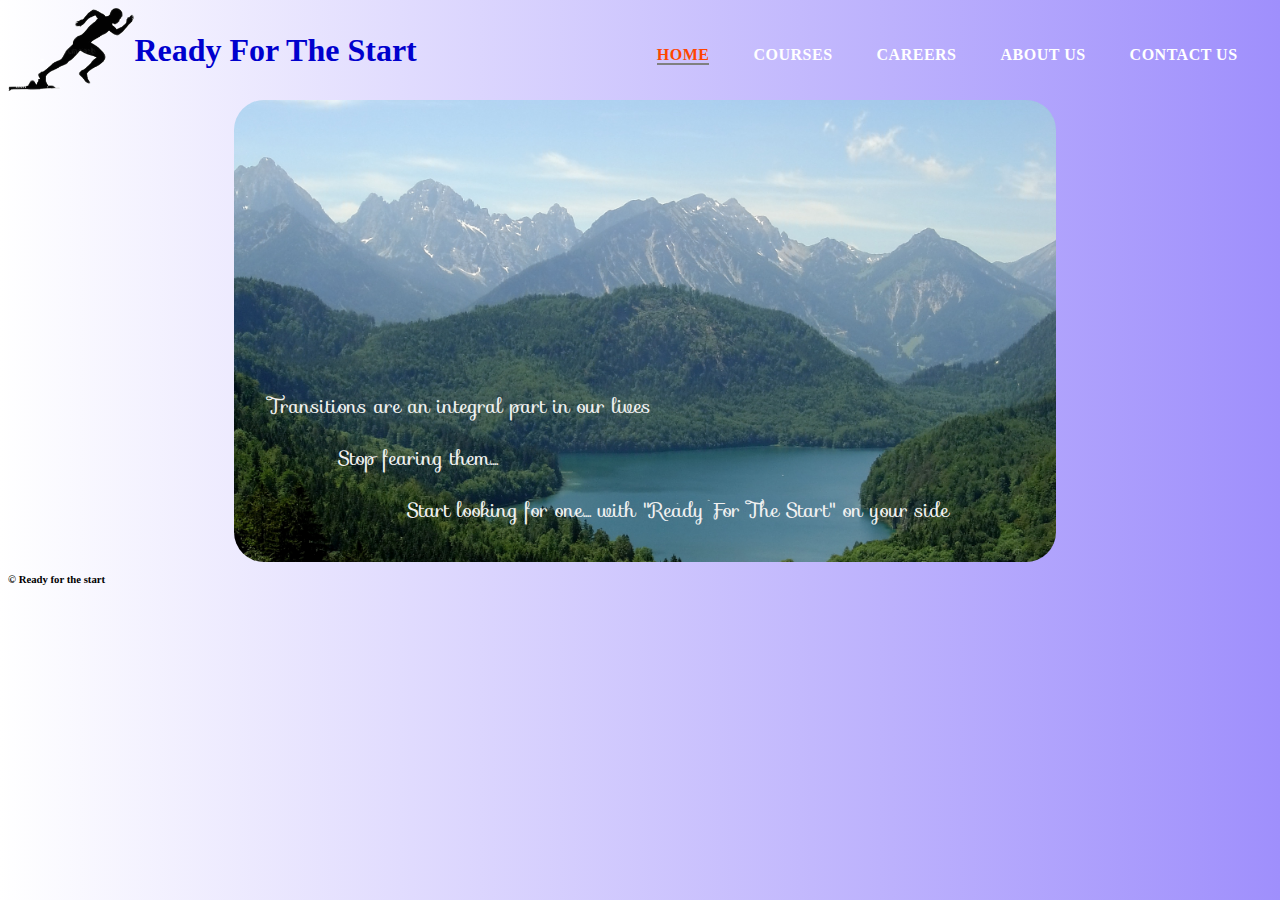
<file: HTML/index.html>
<!DOCTYPE html>
<html>
    <head>
        <meta charset="utf-8" />
        <title>Ready For The Start</title>
        <link rel="stylesheet" href="../CSS/homepage.css" />
        <link rel = "icon" href =  "../Images/Logo.png" type = "image/x-icon">
        <link href="https://fonts.googleapis.com/css2?family=Sofia&display=swap" rel="stylesheet">
        <style>
                .main {
                position: relative;
                margin: 0 auto;
                }
                .main img {
                width: 65%;
                margin-top: 20px;
                margin-left:226px;
                border-radius: 30px;
                }
                .main .catch_phrase {
                 position:absolute;
                bottom:10px;
                background: rgb(0,0,0);
                background: rgba(0,0,0,0);
                color: #f1f1f1;
                width: 55%;
                padding: 10px;
                margin-left: 250px;
                font-family: 'Sofia', cursive;
                font-size: 20px;
                }

                .one {
                padding-left: 0%;
                }
                .two {
                padding-left: 10%;
                }
                .three {
                padding-left: 20%;
                }
                footer {
                margin:0 0 0 0;
                margin-top: -18px;
                }
        </style>
    </head>
    <body>
        <div>
            <header>
                <img src="../Images/Logo.png" alt="logo" id="logo"/>
                <h1 id="logoheading">Ready For The Start</h1>
                <nav>
                    <ul>
                        <li><a href="index.html" class="selected">Home</a></li>
                        <li><a href="#">Courses</a></li>
                        <li><a href="#">Careers</a></li>
                        <li><a href="aboutus.html">About Us</a></li>
                        <li><a href="#">Contact Us</a></li>
                    </ul>
                </nav>
            </header>
            <div class="main">
                    <img src="../Images/Hohenschwangau_lake.JPG" alt="picture" />                
                <div class="catch_phrase">
                    <p class="one">Transitions are an integral part in our lives</p>
                    <p class="two">Stop fearing them....</p>
                    <p class="three">Start looking for one.... with "Ready For The Start" on your side</p>
                </div>
            </div>
            <footer>
                <h6>© Ready for the start</h6>
            </footer>
        </div>
    </body>
</html>
</file>
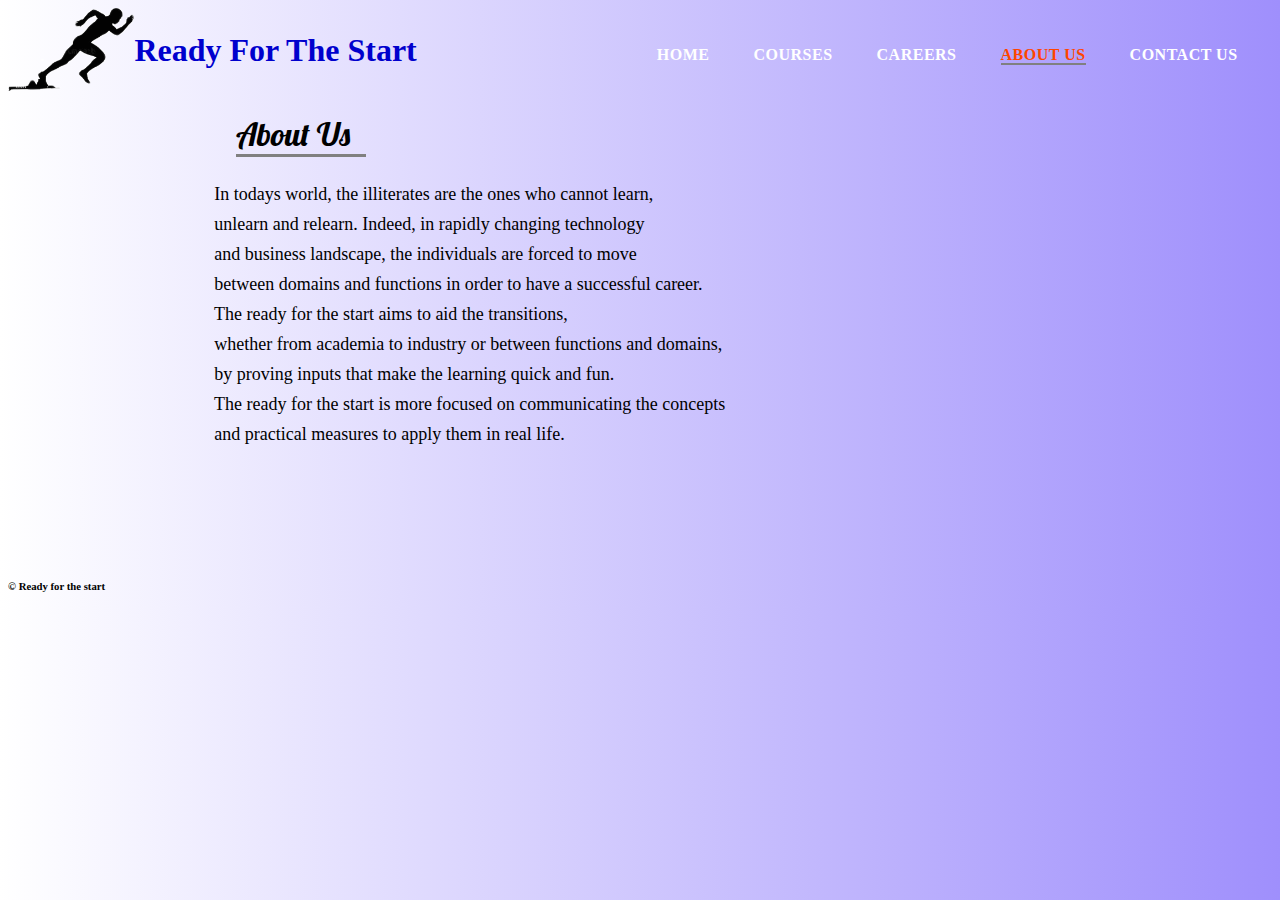
<file: HTML/aboutus.html>
<!DOCTYPE html>
<html>
    <head>
        <meta charset="utf-8" />
        <title>About Us</title>
        <link rel="stylesheet" href="../CSS/homepage.css" />
        <link rel="icon" href="../Images/Logo1.png" type="image/x-icon" />
        <link rel="preconnect" href="https://fonts.gstatic.com">
        <link href="https://fonts.googleapis.com/css2?family=Lobster&display=swap" rel="stylesheet">
        <style>
            #about{
                margin-top: 50px;
                margin-left: 18%;
                border-bottom : 3px solid gray;
                width: 130px;
                font-weight: 500;
                font-family: 'Lobster' , cursive ,sans-serif;
            }
            pre {
                margin-top: 1.0%;
                margin-left: 9.2%;
                font-family: 'Lucida Sans', 'Lucida Sans Regular', 'Lucida Grande', 'Lucida Sans Unicode', Geneva, Verdana, sans-serifs;
                line-height: 30px;
                font-size: 18px; 
            }
            footer {
                margin-top: 131px;
                margin-bottom:-10px;
            }
        </style>
    </head>
    <body>
        <div>
            <header>
                <img src="../Images/Logo.png" alt="logo" id="logo"/>
                <h1 id="logoheading">Ready For The Start</h1>
                <nav>
                    <ul>
                        <li><a href="index.html">Home</a></li>
                        <li><a href="#">Courses</a></li>
                        <li><a href="#">Careers</a></li>
                        <li><a href="aboutus.html" class="selected">About Us</a></li>
                        <li><a href="#">Contact Us</a></li>
                    </ul>
                </nav>
            </header>
            <div class="aboutus" >
                <h1 id="about">About Us</h1>
                <pre>
                    In todays world, the illiterates are the ones who cannot learn,
                    unlearn and relearn. Indeed, in rapidly changing technology 
                    and business landscape, the individuals are forced to move 
                    between domains and functions in order to have a successful career.
                    The ready for the start aims to aid the transitions, 
                    whether from academia to industry or between functions and domains, 
                    by proving inputs that make the learning quick and fun.  
                    The ready for the start is more focused on communicating the concepts 
                    and practical measures to apply them in real life.</pre>
            </div>
            <footer>
                <h6>© Ready for the start</h6>
            </footer>
        </div>
    </body>
</html>
</file>
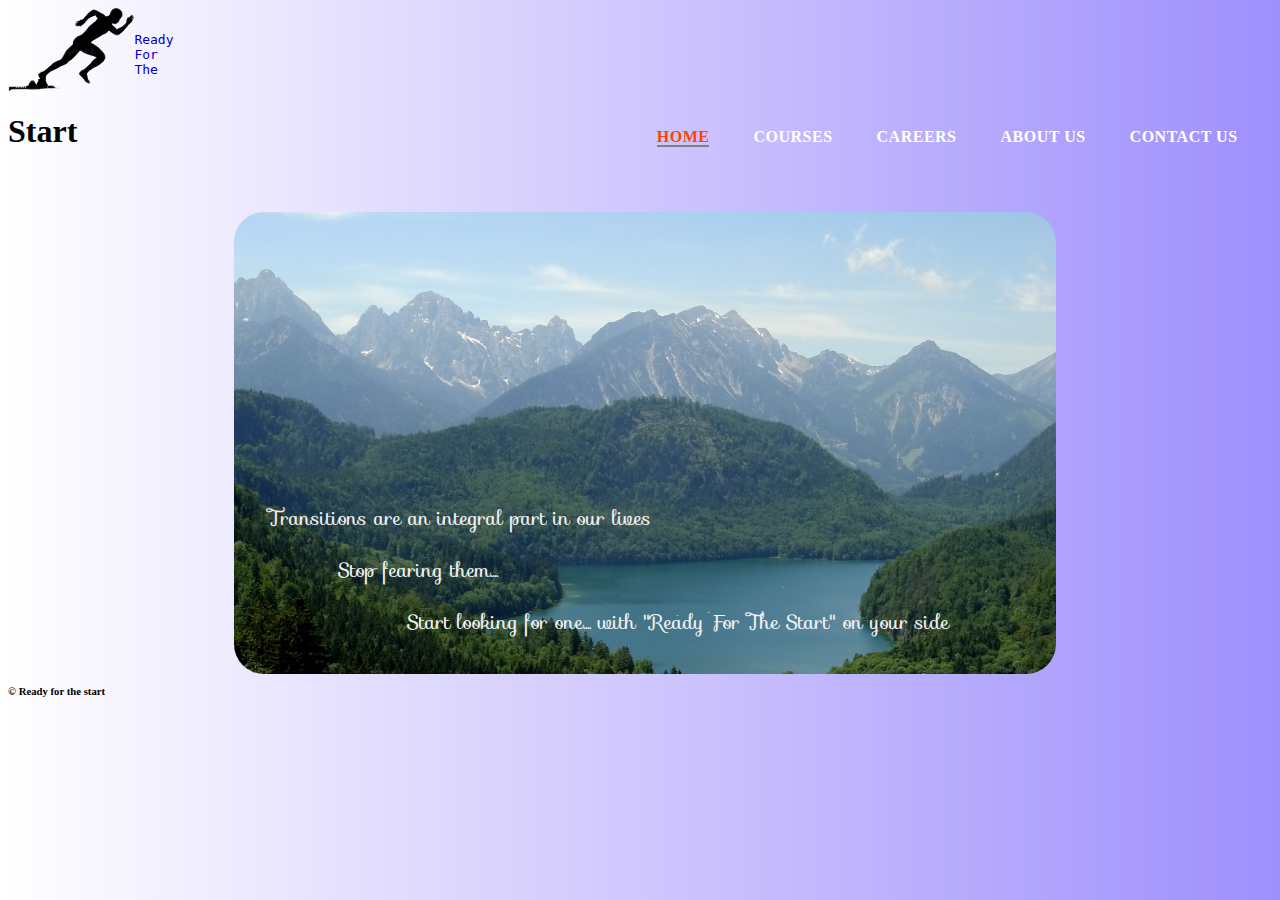
<file: HTML/index2.html>
<!DOCTYPE html>
<html>
    <head>
        <meta charset="utf-8" />
        <title>Ready For The Start</title>
        <link rel="stylesheet" href="../CSS/homepage.css" />
        <link rel = "icon" href =  "../Images/Logo.png" type = "image/x-icon">
        <link href="https://fonts.googleapis.com/css2?family=Sofia&display=swap" rel="stylesheet">
        <style>
                .main {
                position: relative;
                margin: 0 auto;
                }
                .main img {
                width: 65%;
                margin-top: 50px;
                margin-left:226px;
                border-radius: 30px;
                }
                .main .catch_phrase {
                 position:absolute;
                bottom:10px;
                background: rgb(0,0,0);
                background: rgba(0,0,0,0);
                color: #f1f1f1;
                width: 55%;
                padding: 10px;
                margin-left: 250px;
                font-family: 'Sofia', cursive;
                font-size: 20px;
                }

                .one {
                padding-left: 0%;
                }
                .two {
                padding-left: 10%;
                }
                .three {
                padding-left: 20%;
                }
                footer {
                margin:0 0 0 0;
                margin-top: -18px;
                }
        </style>
    </head>
    <body>
        <div>
            <header>
                <img src="../Images/Logo.png" alt="logo" id="logo"/>
                <pre id="logoheading">Ready 
For 
The
                </pre>
                <h1 id ="logoheading2">Start</h1>
                <nav>
                    <ul>
                        <li><a href="index.html" class="selected">Home</a></li>
                        <li><a href="#">Courses</a></li>
                        <li><a href="#">Careers</a></li>
                        <li><a href="aboutus.html">About Us</a></li>
                        <li><a href="#">Contact Us</a></li>
                    </ul>
                </nav>
            </header>
            <div class="main">
                    <img src="../Images/Hohenschwangau_lake.JPG" alt="picture" />                
                <div class="catch_phrase">
                    <p class="one">Transitions are an integral part in our lives</p>
                    <p class="two">Stop fearing them....</p>
                    <p class="three">Start looking for one.... with "Ready For The Start" on your side</p>
                </div>
            </div>
            <footer>
                <h6>© Ready for the start</h6>
            </footer>
        </div>
    </body>
</html>
</file>
<file: CSS/homepage.css>
/********
*** =logo
*******/
#logo{
    width:10%;

}
#logoheading{
    margin-top:-5%;
    margin-left: 10%;
    padding-top:0px;
    color: rgb(0, 0, 205);
}

/***********
*** =header
**********
header {
    background: linear-gradient(90deg, white, grey);
} */

/***********
*** =navigation
***********/
nav {
    margin-top: -3.5%;
    margin-left: 45%;
}
nav li {
    display:inline;
    padding-left: 40px;
}
nav li a{
    text-align: center;
    text-transform: uppercase;
    text-decoration: none;
    font-weight: 900;
    color: white;
    letter-spacing: 0.5px;  
}
/********
*** =body
option 1. linear-gradient(90deg,white,#90b5f6);
option 2. linear-gradient(90deg,rgb(125, 188, 236), rgb(159, 143, 252));
option 3. linear-gradient(90deg,rgb(159, 143, 252),rgb(125, 188, 236));
*******/
body {
    background: linear-gradient(90deg,white,rgb(159,143,252));
}
/*********
*** =selected
*********/
.selected {
    color: orangered;
    font-weight: 900;
    border-bottom: 2px solid gray ;
}
</file>
